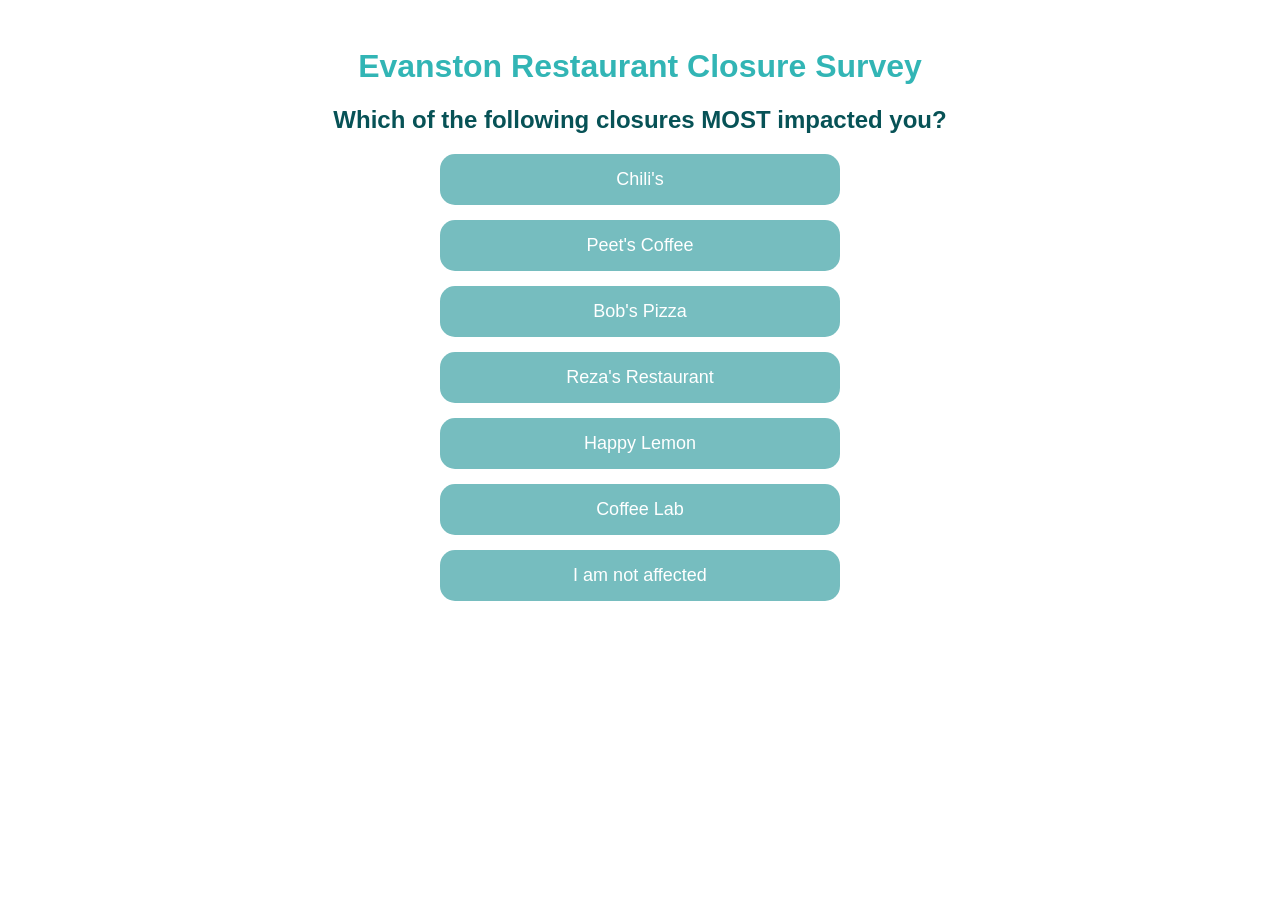
<file: quiz/index.html>
<head>
  <title>Evanston Restaurant Survey</title>
  <style>
    html, body { padding:20px; font-family:Arial; text-align:center; }

    button { 
      width: 60%; 
      max-width: 400px; 
      display:block; 
      margin: 15px auto; 
      padding:15px; 
      font-size:18px;
      border-radius:15px; 
      border:none; 
      background:#76bdbf; 
      color:white; 
    }

    .hidden { display:none; }

    .quiz { max-width:800px; margin:0 auto; }

    h1 { color:#32b5b5; }
    h2 { color:#075256; }

    #results { margin-top:30px; font-size:1.1em; }
    #charts { margin-top:40px; font-size:1.1em; }
  </style>
</head>

<!--Quiz code below modified from portfolio. I did have to look up how to get it to get the users answers to save and appear at the end, and used some AI to help me with those functions, so I tweaked that.-->

<body>
  <h1>Evanston Restaurant Closure Survey</h1>
  <div class="quiz">

    <!-- Question 1 -->
    <div id="q1">
      <h2>Which of the following closures MOST impacted you?</h2>
      <button onclick="saveAnswer('closure','Chili\'s'); next('q1','q2')">Chili's</button>
      <button onclick="saveAnswer('closure','Peet\'s Coffee'); next('q1','q2')">Peet's Coffee</button>
      <button onclick="saveAnswer('closure','Bob\'s Pizza'); next('q1','q2')">Bob's Pizza</button>
      <button onclick="saveAnswer('closure','Reza\'s Restaurant'); next('q1','q2')">Reza's Restaurant</button>
      <button onclick="saveAnswer('closure','Happy Lemon'); next('q1','q2')">Happy Lemon</button>
      <button onclick="saveAnswer('closure','Coffee Lab'); next('q1','q2')">Coffee Lab</button>
      <button onclick="saveAnswer('closure','Not affected'); next('q1','q2')">I am not affected</button>
    </div>

    <!-- Question 2 -->
<div id="q2" class="hidden">
  <h2>On a scale of 1-10, how upset are you about the closure you selected?</h2>

  <button onclick="saveAnswer('upset',1); next('q2','q3')">1</button>
  <button onclick="saveAnswer('upset',2); next('q2','q3')">2</button>
  <button onclick="saveAnswer('upset',3); next('q2','q3')">3</button>
  <button onclick="saveAnswer('upset',4); next('q2','q3')">4</button>
  <button onclick="saveAnswer('upset',5); next('q2','q3')">5</button>
  <button onclick="saveAnswer('upset',6); next('q2','q3')">6</button>
  <button onclick="saveAnswer('upset',7); next('q2','q3')">7</button>
  <button onclick="saveAnswer('upset',8); next('q2','q3')">8</button>
  <button onclick="saveAnswer('upset',9); next('q2','q3')">9</button>
  <button onclick="saveAnswer('upset',10); next('q2','q3')">10</button>
</div>

    <!-- Question 3 -->
    <div id="q3" class="hidden">
      <h2>How often did you frequent the place you selected?</h2>
      <button onclick="saveAnswer('frequency','Once a week'); next('q3','q4')">Once a week</button>
      <button onclick="saveAnswer('frequency','2-3x a week'); next('q3','q4')">2-3x a week</button>
      <button onclick="saveAnswer('frequency','More than 3x a week'); next('q3','q4')">More than 3x a week</button>
      <button onclick="saveAnswer('frequency','Once or twice a month'); next('q3','q4')">Once or twice a month</button>
      <button onclick="saveAnswer('frequency','Once a quarter'); next('q3','q4')">Once a quarter</button>
      <button onclick="saveAnswer('frequency','Just once or twice ever'); next('q3','q4')">Just once or twice ever</button>
      <button onclick="saveAnswer('frequency','Never'); next('q3','q4')">I've never been</button>
    </div>

    <!-- Question 4 -->
    <div id="q4" class="hidden">
      <h2>What purpose did this place primarily serve for you?</h2>
      <button onclick="saveAnswer('purpose','Studying'); next('q4','q5')">Studying</button>
      <button onclick="saveAnswer('purpose','Socializing'); next('q4','q5')">Socializing/Hanging out</button>
      <button onclick="saveAnswer('purpose','Date'); next('q4','q5')">Going on a date</button>
      <button onclick="saveAnswer('purpose','Dining'); next('q4','q5')">Dining in</button>
      <button onclick="saveAnswer('purpose','Take-out'); next('q4','q5')">Take-out</button>
      <button onclick="saveAnswer('purpose','Work'); next('q4','q5')">Place of employment</button>
      <button onclick="saveAnswer('purpose','Club'); next('q4','q5')">Club meetings/organized events</button>
      <button onclick="saveAnswer('purpose','Other'); next('q4','q5')">Other</button>
    </div>

    <!-- Question 5 -->
    <div id="q5" class="hidden">
      <h2>Did you sign a petition to keep any of these places open?</h2>
      <button onclick="saveAnswer('petition','Chili\'s'); showResults()">Chili's</button>
      <button onclick="saveAnswer('petition','Peet\'s Coffee'); showResults()">Peet's Coffee</button>
      <button onclick="saveAnswer('petition','Bob\'s Pizza'); showResults()">Bob's Pizza</button>
      <button onclick="saveAnswer('petition','Reza\'s Restaurant'); showResults()">Reza's Restaurant</button>
      <button onclick="saveAnswer('petition','Happy Lemon'); showResults()">Happy Lemon</button>
      <button onclick="saveAnswer('petition','Coffee Lab'); showResults()">Coffee Lab</button>
      <button onclick="saveAnswer('petition','None'); showResults()">I did not sign any petitions</button>
    </div>

    <div id="results" class="hidden"></div>

    <!-- Survey charts pulled from our form -->
    <div id="charts" class="hidden">
      <h2>Survey Results</h2>

       <iframe width="600" height="371" seamless frameborder="0" scrolling="no" src="https://docs.google.com/spreadsheets/d/e/2PACX-1vTxFycalYfimUlFQtDYyua2VyIMB9Df5YSIkICQKbgOD-z3viz9_Ad6tKNm2IXT0FcoVCuZm3BLnsRq/pubchart?oid=1188677608&amp;format=interactive"></iframe>

       <iframe width="600" height="371" seamless frameborder="0" scrolling="no" src="https://docs.google.com/spreadsheets/d/e/2PACX-1vTxFycalYfimUlFQtDYyua2VyIMB9Df5YSIkICQKbgOD-z3viz9_Ad6tKNm2IXT0FcoVCuZm3BLnsRq/pubchart?oid=485424848&amp;format=interactive"></iframe>

       <iframe width="600" height="371" seamless frameborder="0" scrolling="no" src="https://docs.google.com/spreadsheets/d/e/2PACX-1vTxFycalYfimUlFQtDYyua2VyIMB9Df5YSIkICQKbgOD-z3viz9_Ad6tKNm2IXT0FcoVCuZm3BLnsRq/pubchart?oid=1870411815&amp;format=interactive"></iframe>

       <iframe width="600" height="371" seamless frameborder="0" scrolling="no" src="https://docs.google.com/spreadsheets/d/e/2PACX-1vTxFycalYfimUlFQtDYyua2VyIMB9Df5YSIkICQKbgOD-z3viz9_Ad6tKNm2IXT0FcoVCuZm3BLnsRq/pubchart?oid=1477653239&amp;format=interactive"></iframe>

       <iframe width="600" height="371" seamless frameborder="0" scrolling="no" src="https://docs.google.com/spreadsheets/d/e/2PACX-1vTxFycalYfimUlFQtDYyua2VyIMB9Df5YSIkICQKbgOD-z3viz9_Ad6tKNm2IXT0FcoVCuZm3BLnsRq/pubchart?oid=574828697&amp;format=interactive"></iframe>

    </div>

  </div>

  <script>
    let userAnswers = {
      closure: "",
      upset: "",
      frequency: "",
      purpose: [],
      petition: []
    };

    function saveAnswer(question,value){
      if(Array.isArray(userAnswers[question])){
        if(!userAnswers[question].includes(value)) userAnswers[question].push(value);
      } else {
        userAnswers[question] = value;
      }
    }

    function next(current,nextQ){
      document.getElementById(current).classList.add('hidden');
      document.getElementById(nextQ).classList.remove('hidden');
    }

function showResults(){
  document.querySelectorAll('.quiz > div').forEach(el=>{
    if(!['results','charts'].includes(el.id)) el.classList.add('hidden');
  });

  let res = document.getElementById('results');
  res.innerHTML = `
    <h2>Your Answers:</h2>
    <ul>
      <li>Most impacted closure: ${userAnswers.closure}</li>
      <li>Upset level: ${userAnswers.upset}</li>
      <li>Frequency: ${userAnswers.frequency}</li>
      <li>Purpose: ${userAnswers.purpose.join(', ')}</li>
      <li>Petition: ${userAnswers.petition.join(', ')}</li>
    </ul>
  `;
  res.classList.remove('hidden');

  document.getElementById('charts').classList.remove('hidden');
}
  </script>
</body>
</file>
